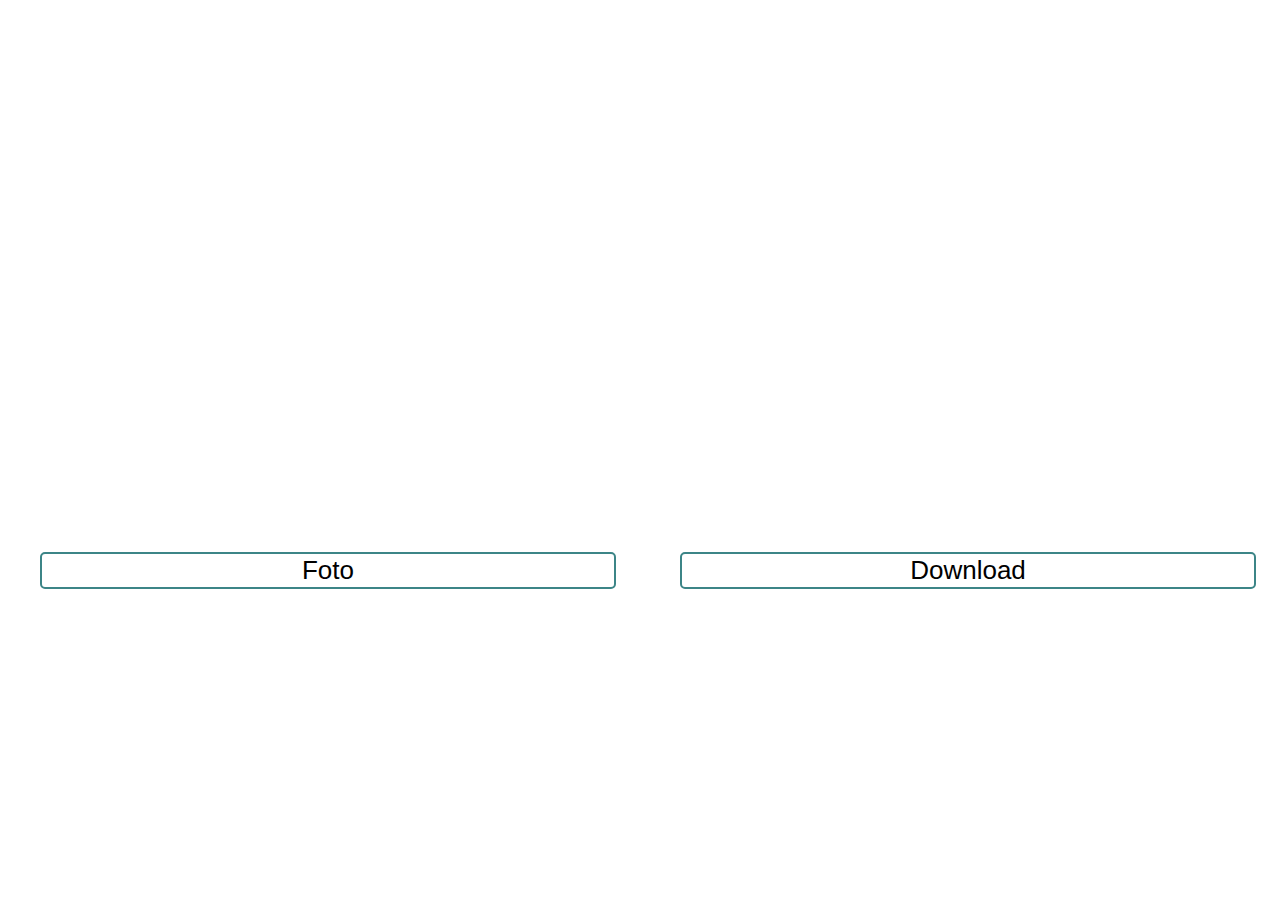
<file: snapshot.html>
<!DOCTYPE html>
<html lang="en">
<head>
    <meta charset="UTF-8">
    <meta http-equiv="X-UA-Compatible" content="IE=edge">
    <meta name="viewport" content="width=device-width, initial-scale=1.0">
    <title>Snapshot</title>
</head>
<body>
    <div class="content">
        <div class="container">
            <video id="video" autoplay width="640" height="480"></video>
            <button onclick="takePicture()">Foto</button>
        </div>      

        <div class="container">
            <canvas id="snapshot" width="640" height="480"></canvas>
            <button onclick="downloadImage()">Download</button>
        </div>
    </div>

    <style>
        .content {
            display: flex;
        }

        .container {
            display: flex;
            flex-direction: column;
            justify-content: space-between;
            align-content: space-between;
        }

        button {
            margin-top: 10%;
            width: 90%;
            align-self: center;
            border: 2px solid #3C8587;
            border-radius: 5px;
            font-size: 26px;
            background: white;
        }

        button:hover {
            background: #3C8587;
            color: #F0F0F0;
            cursor: pointer;
        }
    </style>

    <script>
        const constraints = { audio: false, video: true };
        
        navigator.getUserMedia(constraints, success, () => console.error(error));

        var localStream = null;
        var currentImage = null;
        var video = document.getElementById('video');

        function success(stream) {
            localStream = stream;

            video.srcObject = stream
            video.play();
        }

        var canvas = document.getElementById('snapshot');
        var context = canvas.getContext('2d');

        function takePicture() {
            if (localStream) {
                canvas.width = video.offsetWidth;
                canvas.height = video.offsetHeight;

                context.drawImage(video, 0, 0);
                currentImage = context.getImageData(0, 0, canvas.width, canvas.height);
            }
        }

        function downloadImage() {
            var link = document.createElement('a');
            link.download = 'snapshot.png';
            link.href = canvas.toDataURL("image/png")
            link.click();
        }
    </script>
</body>
</html>
</file>
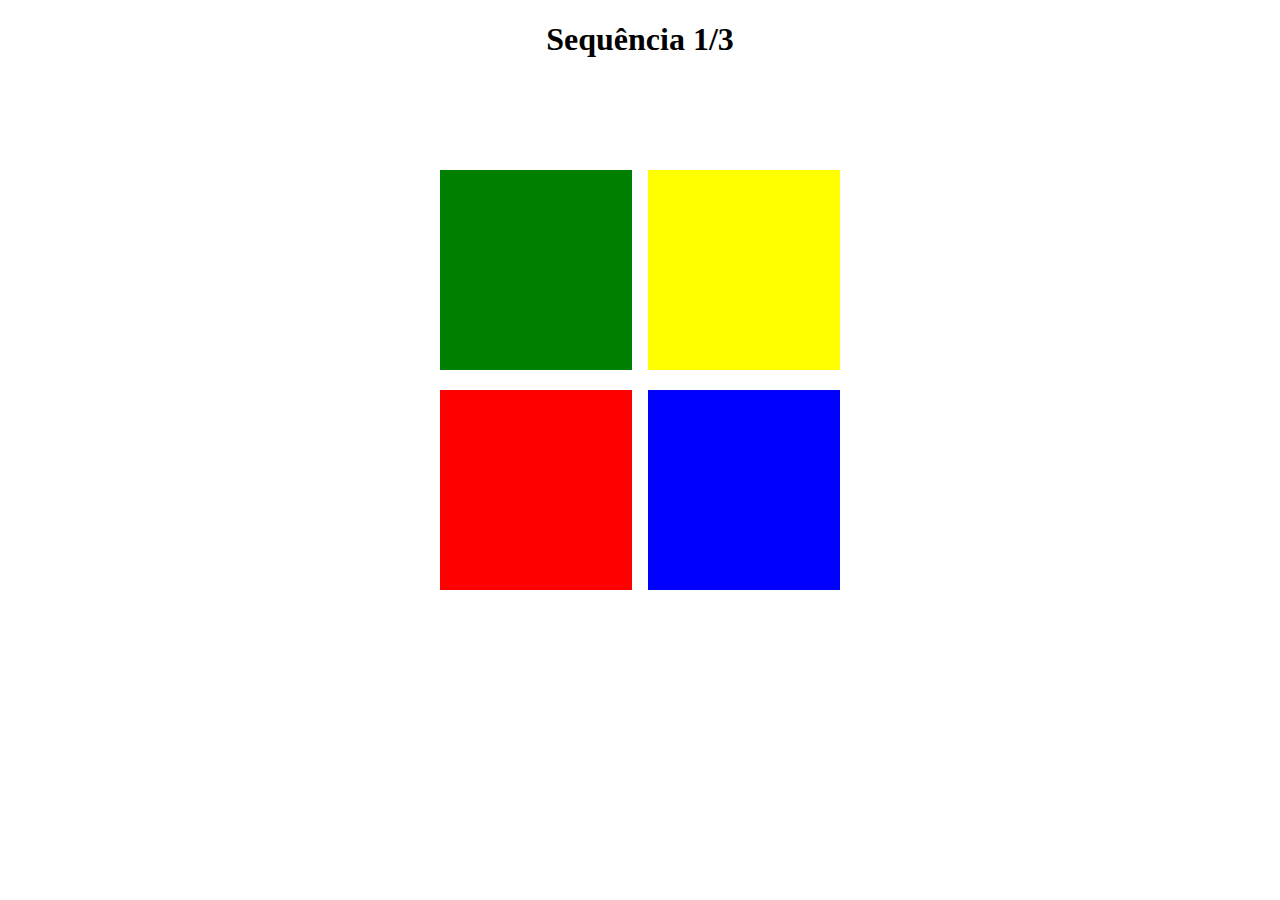
<file: trabalho final/pages/seq1.html>
<!DOCTYPE html>
<html lang="en">
<head>
    <meta charset="UTF-8">
    <meta http-equiv="X-UA-Compatible" content="IE=edge">
    <meta name="viewport" content="width=device-width, initial-scale=1.0">
    <title>Jogo Genius</title>
    <link rel="stylesheet" href="../css/styles.css">
</head>
<body>
    <div class="content">
        <h1>Sequência 1/3</h1>
        <div class="squares">
            <div class="flex-squares">
                <div id="square" class="green"></div>
                <div id="square" class="yellow"></div>
            </div>
            <div class="flex-squares">
                <div id="square" class="red"></div>
                <div id="square" class="blue"></div>
            </div>
        </div>
    </div>

    <script>
        var i = 0;
        var sequence = ['yellow', 'blue', 'green', 'blue'];
        var square;

        window.onload = function () {
            setInterval(showSequence, 1500);
        }

        function showSequence() {
            if(square) {
                square.classList.remove("active");
            }

            if(i > sequence.length - 1)
                return null;

            square = document.getElementsByClassName(sequence[i])[0];
            console.log(square)
            square.classList.add("active");

            var audio = new Audio(`${square[i]}.mp3`);
            audio.play();

            i++;
        }
    </script>
</body>
</html>
</file>
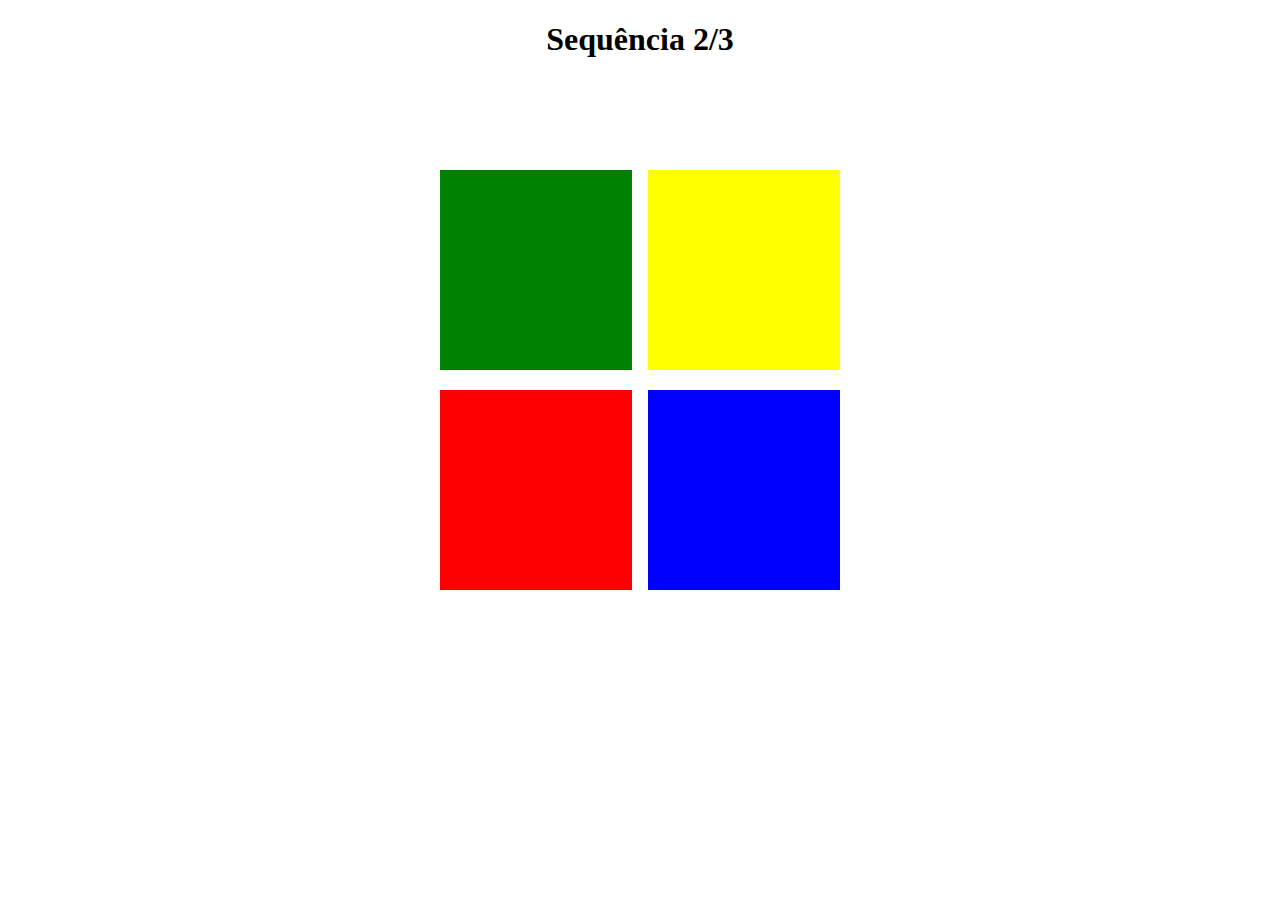
<file: trabalho final/pages/seq2.html>
<!DOCTYPE html>
<html lang="en">
<head>
    <meta charset="UTF-8">
    <meta http-equiv="X-UA-Compatible" content="IE=edge">
    <meta name="viewport" content="width=device-width, initial-scale=1.0">
    <title>Jogo Genius</title>
    <link rel="stylesheet" href="../css/styles.css">
</head>
<body>
    <div class="content">
        <h1>Sequência 2/3</h1>
        <div class="squares">
            <div class="flex-squares">
                <div id="square" class="green"></div>
                <div id="square" class="yellow"></div>
            </div>
            <div class="flex-squares">
                <div id="square" class="red"></div>
                <div id="square" class="blue"></div>
            </div>
        </div>
    </div>

    <script>
        var i = 0;
        var sequence = ['yellow', 'blue', 'green', 'blue','red'];
        var square;

        window.onload = function () {
            setInterval(showSequence, 1500);
        }

        function showSequence() {
            if(square) {
                square.classList.remove("active");
            }

            if(i > sequence.length - 1)
                return null;

            square = document.getElementsByClassName(sequence[i])[0];
            console.log(square)
            square.classList.add("active");

            var audio = new Audio(`${square[i]}.mp3`);
            audio.play();

            i++;
        }
    </script>
</body>
</html>
</file>
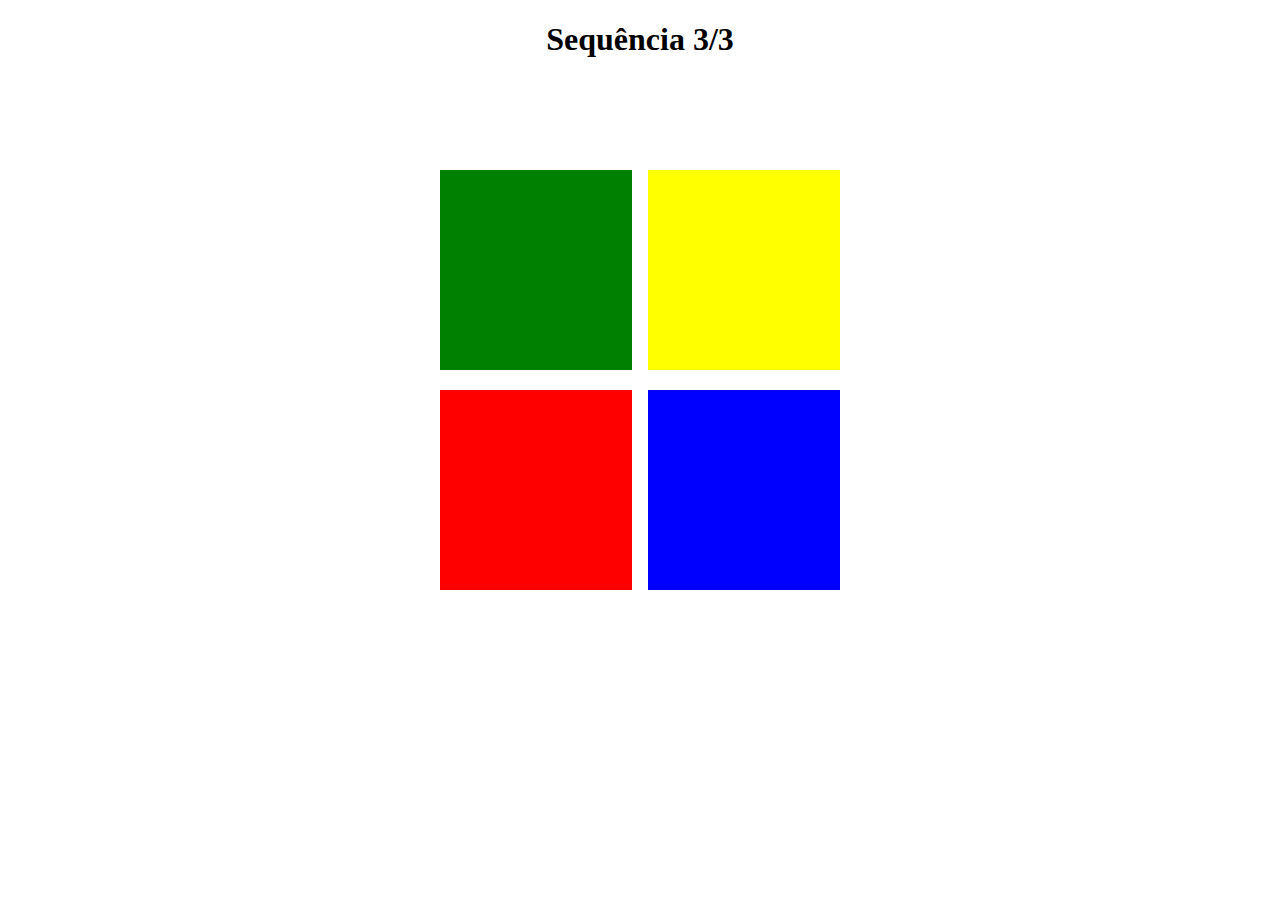
<file: trabalho final/pages/seq3.html>
<!DOCTYPE html>
<html lang="en">
<head>
    <meta charset="UTF-8">
    <meta http-equiv="X-UA-Compatible" content="IE=edge">
    <meta name="viewport" content="width=device-width, initial-scale=1.0">
    <title>Jogo Genius</title>
    <link rel="stylesheet" href="../css/styles.css">
</head>
<body>
    <div class="content">
        <h1>Sequência 3/3</h1>
        <div class="squares">
            <div class="flex-squares">
                <div id="square" class="green"></div>
                <div id="square" class="yellow"></div>
            </div>
            <div class="flex-squares">
                <div id="square" class="red"></div>
                <div id="square" class="blue"></div>
            </div>
        </div>
    </div>

    <script>
        var i = 0;
        var sequence = ['yellow', 'blue', 'green', 'blue','red','green'];
        var square;

        window.onload = function () {
            setInterval(showSequence, 1500);
        }

        function showSequence() {
            if(square) {
                square.classList.remove("active");
            }

            if(i > sequence.length - 1)
                return null;

            square = document.getElementsByClassName(sequence[i])[0];
            console.log(square)
            square.classList.add("active");

            var audio = new Audio(`${square[i]}.mp3`);
            audio.play();

            i++;
        }
    </script>
</body>
</html>
</file>
<file: trabalho final/css/styles.css>
.content {
    width: 80%;
    height: 100%;
    align-items: center;
    margin: 0 auto;
}

h1 {
    text-align: center; 
}

.squares {
    display: flex;
    align-items: center;
    flex-direction: column;
    margin-top: 10%;
}

.flex-squares {
    display: flex;
    margin: 1%;
}

#square {
    width: 200px;
    height: 200px;
}

#square.green {
    background-color: green;
    margin-right: 2%;
}

#square.yellow {
    background-color: yellow;
    margin-left: 2%;
}

#square.red {
    background-color: red;
    margin-right: 2%;
}

#square.blue {
    background-color: blue;
    margin-left: 2%;
}

#square.active {
    transition: transform .2s;
    transform: scale(1.1);
}
</file>
